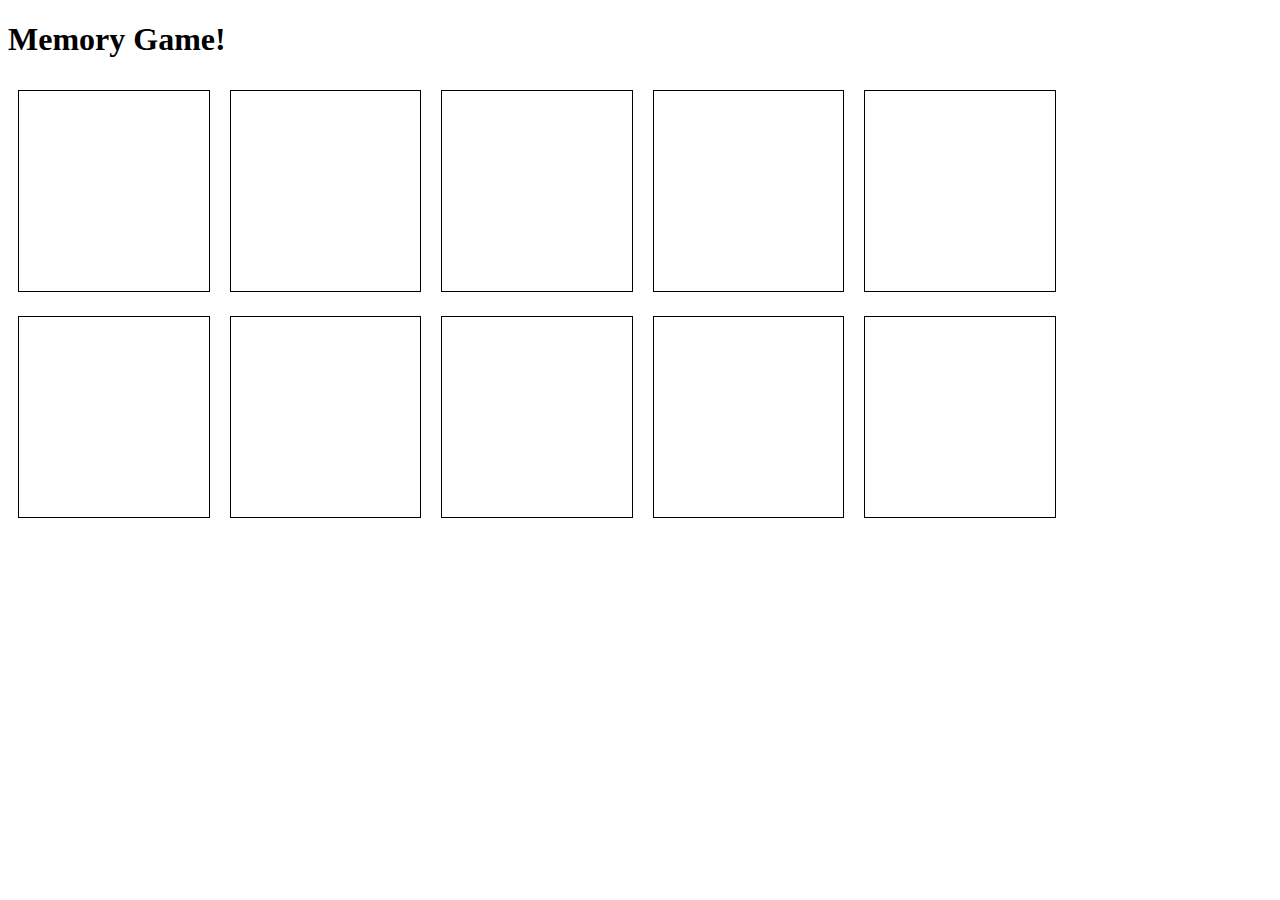
<file: index.html>
<!DOCTYPE html>
<html lang="en">
  <head>
    <meta charset="UTF-8" />
    <title>Memory Game!</title>
    <link rel="stylesheet" href="app.css" />
  </head>
  <body>
    <h1>Memory Game!</h1>
    <div id="game">
    </div>
    <script src="app.js"></script>
  </body>
</html>
</file>
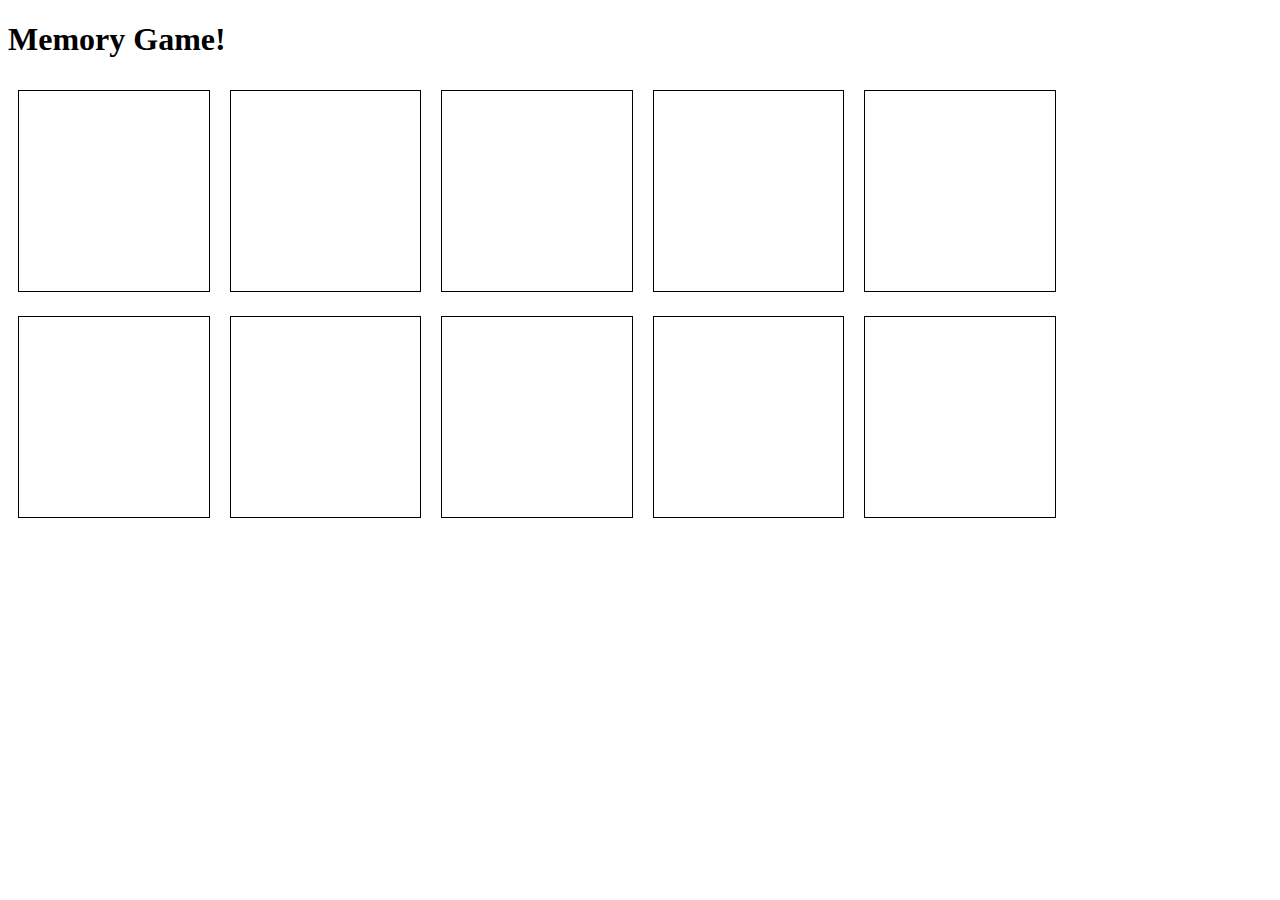
<file: memGameIdx.html>
<!DOCTYPE html>
<html lang="en">
  <head>
    <meta charset="UTF-8" />
    <title>Memory Game!</title>
    <link rel="stylesheet" href="memGameSty.css" />
  </head>
  <body>
    <h1>Memory Game!</h1>
    <div id="game">
    </div>
    <script src="memGameSpt.js"></script>
  </body>
</html>
</file>
<file: app.css>
h1{
  
  
}

#game div {
  border: 1px solid black;
  width: 15%;
  height: 200px;
  margin: 10px;
  display: inline-block;
}
</file>
<file: memGameSty.css>
h1{
  
  
}

#game div {
  border: 1px solid black;
  width: 15%;
  height: 200px;
  margin: 10px;
  display: inline-block;
}
</file>
